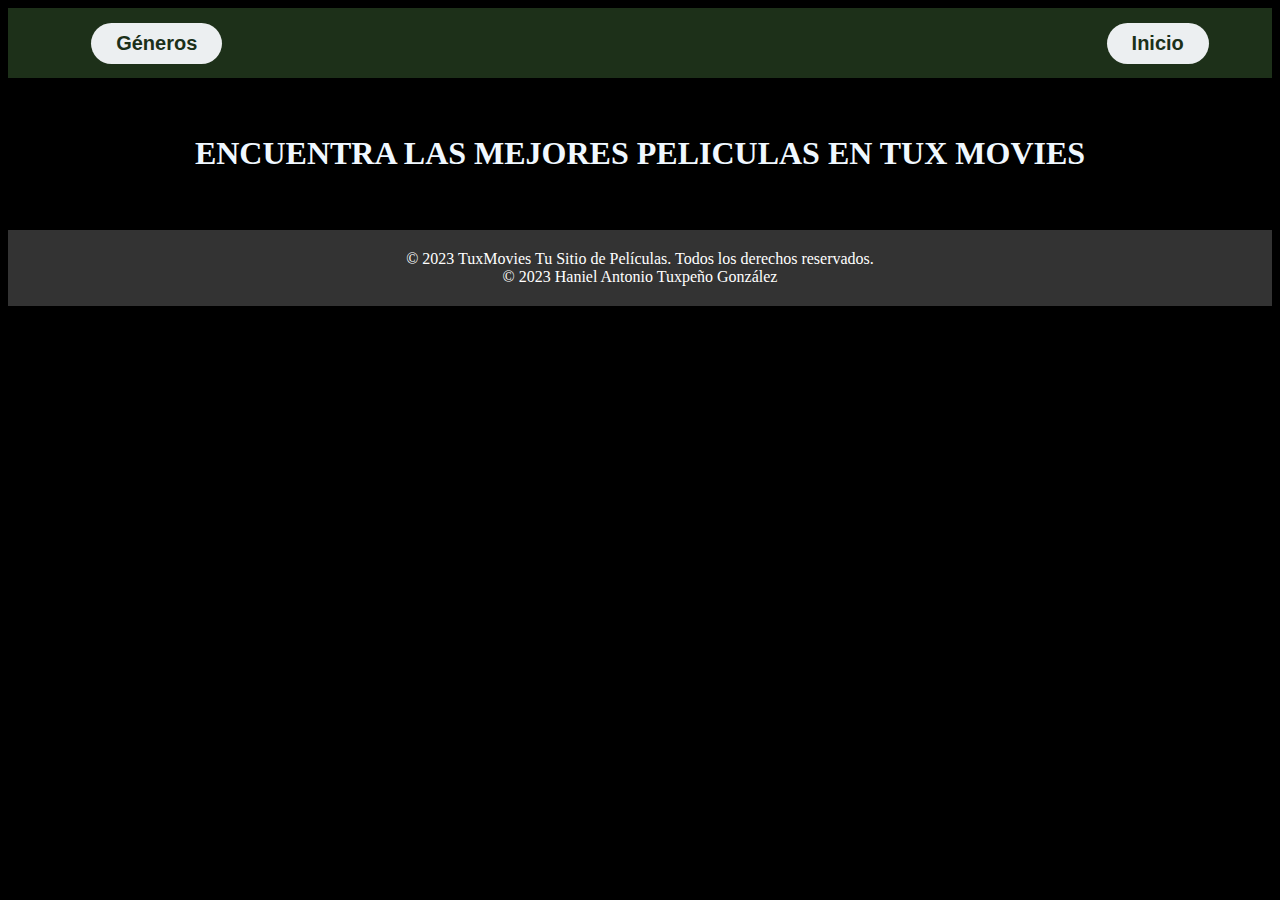
<file: index.html>
<!DOCTYPE html>
<html lang="en">
<head>
    <meta charset="UTF-8">
    <meta name="viewport" content="width=device-width, initial-scale=1.0">
    <link rel="stylesheet" href="Style.css">
    <link rel="stylesheet" href="menuStyle.css">
    <title>TuxMovies</title>
    <link rel="shortcut icon" href="https://cdn-icons-png.flaticon.com/512/708/708914.png">
</head>
<body>
    <header class="header">
        <a class="btn" onclick="openNav()" class="Menu"><button>Géneros</button></a>
        <a class="btn" class="Menu" href="index.html"><button>Inicio</button></a>
        <div class="overlay" id="Movil-menu">
            <a href="#" onclick="closeNav()" class="close">X</a>
            <br><br>
            <div class="overlay-content">
                <ul id="genres">CATEGORÍAS</ul>
            </div>
        </div>
    </header>
    <br><br>
    <center><h1>ENCUENTRA LAS MEJORES PELICULAS EN TUX MOVIES</h1></center>
    <div id="title"></div>
    <div id="contenedor">
        <div id="contenedorP"></div>
    </div><br><br>
    <footer id="footer">
        &copy; 2023 TuxMovies Tu Sitio de Películas. Todos los derechos reservados. <br>
        &copy; 2023 Haniel Antonio Tuxpeño González
    </footer>
    <script type="module" src="index.js"></script>
    <script src="ControlMenu.js"></script>
</body>
</html>
</file>
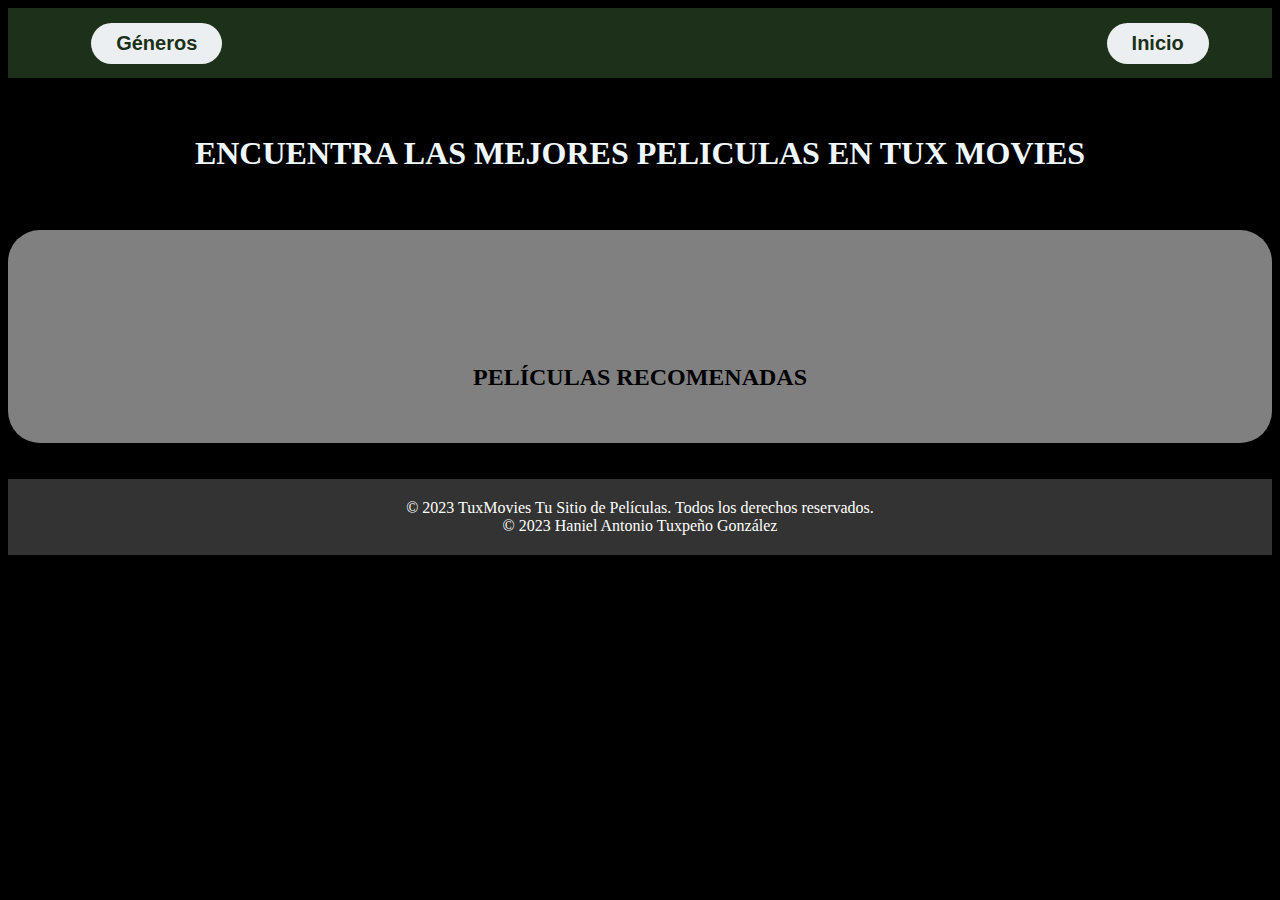
<file: detalle.html>
<!DOCTYPE html>
<html lang="en">
<head>
    <meta charset="UTF-8">
    <meta name="viewport" content="width=device-width, initial-scale=1.0">
    <link rel="stylesheet" href="styles.css">
    <link rel="stylesheet" href="menuStyle.css">
    <title>TuxMovies</title>
    <link rel="shortcut icon" href="https://cdn-icons-png.flaticon.com/512/708/708914.png">
</head>
<body>
    <header class="header">
        <a class="btn" onclick="openNav()" class="Menu"><button>Géneros</button></a>
        <a class="btn" class="Menu" href="index.html"><button>Inicio</button></a>
        <div class="overlay" id="Movil-menu">
            <a href="#" onclick="closeNav()" class="close">X</a>
            <div class="overlay-content">
                <ul id="genres">CATEGORÍAS</ul>
            </div>
        </div>
    </header>
    <br><br>
    <center><h1>ENCUENTRA LAS MEJORES PELICULAS EN TUX MOVIES</h1></center>
    <br><br>
    <center>
    <div id="principal">
        <div class="pelicula" id="contenedorR">
            <div id="img"><img id="pelicula"></div>
            <div id="detalles" class="pelicula-info"></div>
        </div>
        <h2 style="color: black;">PELÍCULAS RECOMENADAS</h2>
        <div id="contenedorP"></div>
    </div>
    </center>
    <br><br>
    <footer id="footer">
        &copy; 2023 TuxMovies Tu Sitio de Películas. Todos los derechos reservados. <br>
        &copy; 2023 Haniel Antonio Tuxpeño González
    </footer>
    <script type="module" src="detalles.js"></script>
    <script src="ControlMenu.js"></script>
</body>
</html>
</file>
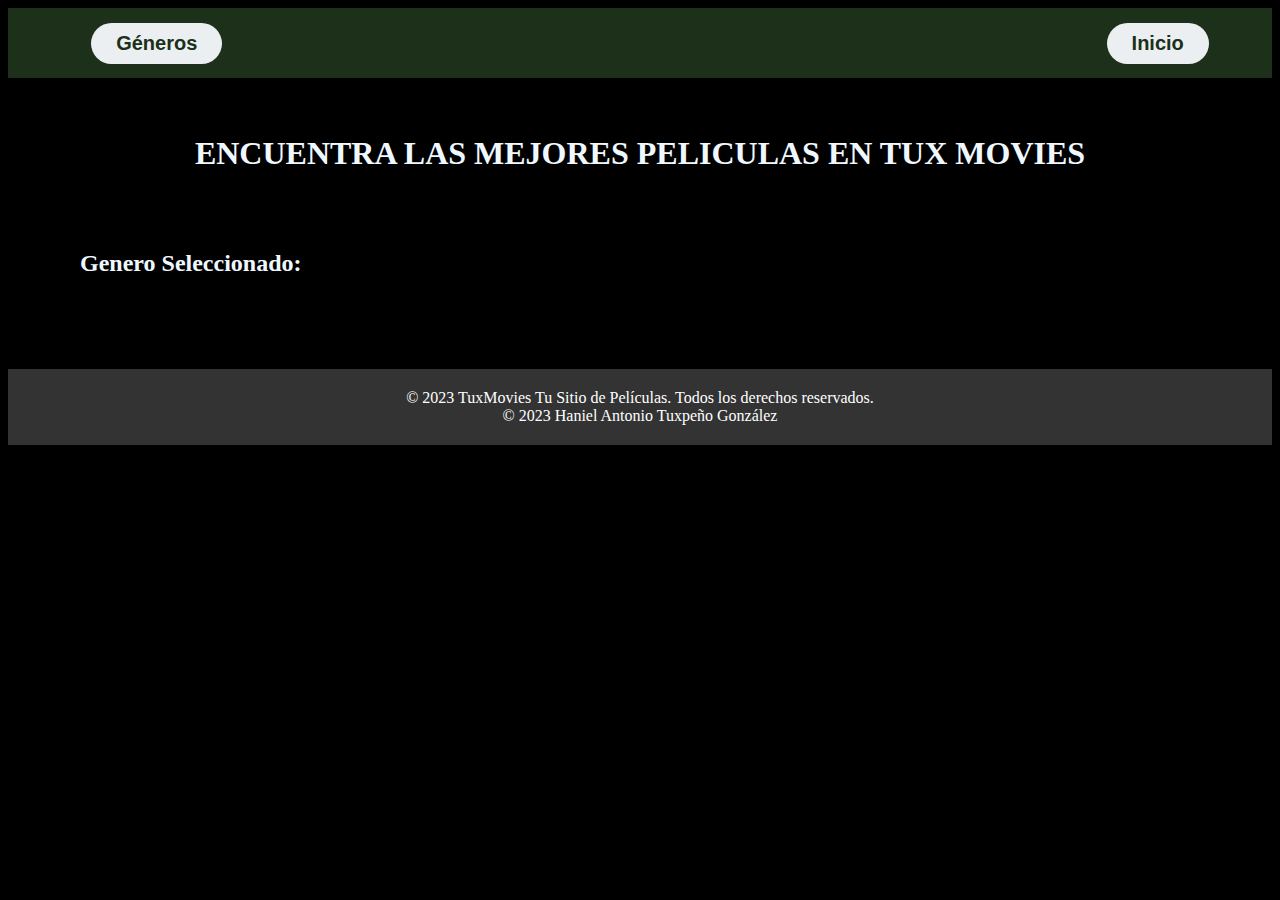
<file: generos.html>
<!DOCTYPE html>
<html lang="en">
<head>
    <meta charset="UTF-8">
    <meta name="viewport" content="width=device-width, initial-scale=1.0">
    <link rel="stylesheet" href="Style.css">
    <link rel="stylesheet" href="menuStyle.css">
    <link rel="shortcut icon" href="https://cdn-icons-png.flaticon.com/512/708/708914.png">
    <title>TuxMovies</title>
</head>
<body>
    <header class="header">
        <a class="btn" onclick="openNav()" class="Menu"><button>Géneros</button></a>
        <a class="btn" class="Menu" href="index.html"><button>Inicio</button></a>
        <div class="overlay" id="Movil-menu">
            <a href="#" onclick="closeNav()" class="close">X</a>
            <div class="overlay-content">
                <ul id="genres">CATEGORÍAS</ul>
            </div>
        </div>
    </header>
    <br><br>
    <center><h1>ENCUENTRA LAS MEJORES PELICULAS EN TUX MOVIES</h1></center>
    <br><br>
    <div id="contenedor">
        <h2 id="title">Genero Seleccionado: <span id="generoT"></span></h2>
        <br><br>
        <div id="contenedorP"></div>
    </div>
    <br><br>
    <footer id="footer">
        &copy; 2023 TuxMovies Tu Sitio de Películas. Todos los derechos reservados. <br>
        &copy; 2023 Haniel Antonio Tuxpeño González
    </footer>
    <script type="module" src="generos.js"></script>
    <script src="ControlMenu.js"></script>
</body>
</html>
</file>
<file: Style.css>
body{
    background-color: black;
    color: aliceblue;
}

#contenedorP {
    margin-left: 5em;
    margin-right: 2em;
    display: flex;
    flex-wrap: wrap;
    gap: 20px;
}

.pelicula {
    background-color: #f1f1f1;
    border: 1px solid #ddd;
    color: black;
    border-radius: 5px;
    padding: 10px;
    width: 200px;
    box-shadow: 0 2px 4px rgba(0, 0, 0, 0.1);
    transition: transform 0.2s;
    cursor: pointer;
}

.pelicula:hover {
    transform: scale(1.05);
}

.pelicula img {
    max-width: 100%;
    height: auto;
}

.pelicula p {
    font-size: 16px;
    font-weight: bold;
    margin-top: 10px;
    text-align: center;
}


/*dcscds*/

/* Estilos generales del encabezado */
#footer {
    background-color: #333;
    color: #fff;
    text-align: center;
    padding: 20px 0;
}

#title{
    margin-left: 3em;
}
</file>
<file: menuStyle.css>
.header {
    background-color: #1d3019;
    display: flex;
    justify-content: space-between;
    align-items: center;
    height: 70px;
    padding: 0 5%;
}


.header a {
    text-decoration: none;
}

.header .btn button {
    font-size: 20px;
    margin-left: 20px;
    font-weight: 700;
    color: #1b3019;
    padding: 9px 25px;
    background: #eceff1;
    border: none;
    border-radius: 50px;
    cursor: pointer;
    transition: all 0.3s ease 0s;
}

.header .btn button:hover {
    background: #e2f1f8;
    color: #ffbc0e;
    transform: scale(1.1);
}

@media screen and (max-width: 400px) {
    .nav_links, .btn {
        display: none;
    }

    .Menu {
        display: block;
    }
}

.header .overlay {
    height: 100%;
    width: 0;
    position: fixed;
    z-index: 1;
    left: 0;
    top: 0;
    background-color: rgba(33, 49, 63, 0.95);
    overflow: hidden;
    transition: all 0.3s ease 0s;
}

.header .overlay .overlay-content {
    display: flex;
    flex-direction: column;
    align-items: center;
    justify-content: flex-start;
    max-height: 38em;
    overflow-y: auto;
}


.header .overlay a {
    padding: 10px;
    font-size: 20px;
    display: block;
    transition: all 0.3s ease 0s;
    font-weight: 600;
    color: #e2f1f8;
}

.header .overlay a:hover,
.header .overlay a:focus {
    color: #fff56d;
}

.header .overlay .close {
    position: absolute;
    top: 20px;
    right: 20px;
    font-size: 30px;
}
</file>
<file: styles.css>
/* Estilos para el pie de página */
body {
    background-color: #000000;
    color: aliceblue;
}

#footer {
    background-color: #333;
    color: #fff;
    text-align: center;
    padding: 20px 0;
}

#contenedor {
    display: flex;
    flex-direction: column;
    align-items: center;
    text-align: center;
    padding: 20px;
}

.pelicula {
    display: flex;
    padding: 2em;
    max-width: 75em;
    color: black;
    background-color: gray;
    border-radius: 2em;
    text-align: left;
}

.pelicula img {
    max-width: 15em; /* Ajusta el ancho de la imagen según tus preferencias */
}

.pelicula-info {
    flex: 1;
    padding: 0 20px; /* Espacio entre la imagen y la información */
}

.pelicula h2 {
    font-size: 24px;
    margin: 10px 0;
}

.pelicula p {
    font-size: 18px;
    margin: 5px 0;
}

.pelicula .reparto {
    font-weight: bold;
}

.pelicula .descripcion {
    text-align: left;
}




#principal{
    background-color: gray;
    border-radius: 2em;
    padding: 2em;
    max-width: 75em;
}


#contenedorP {
    margin-left: 1em;
    margin-right: 1em;
    display: flex;
    flex-wrap: wrap;
    gap: 10px;
}

.pelicula-relacionada {
    background-color: #f1f1f1;
    border: 1px solid #ddd;
    color: black;
    border-radius: 5px;
    padding: 10px;
    width: 200px;
    box-shadow: 0 2px 4px rgba(0, 0, 0, 0.1);
    transition: transform 0.2s;
    cursor: pointer;
}

.pelicula-relacionada:hover {
    transform: scale(1.05);
}

.pelicula-relacionada img {
    max-width: 100%;
    height: auto;
}

.pelicula-relacionada p {
    font-size: 16px;
    font-weight: bold;
    margin-top: 10px;
    text-align: center;
}
</file>
